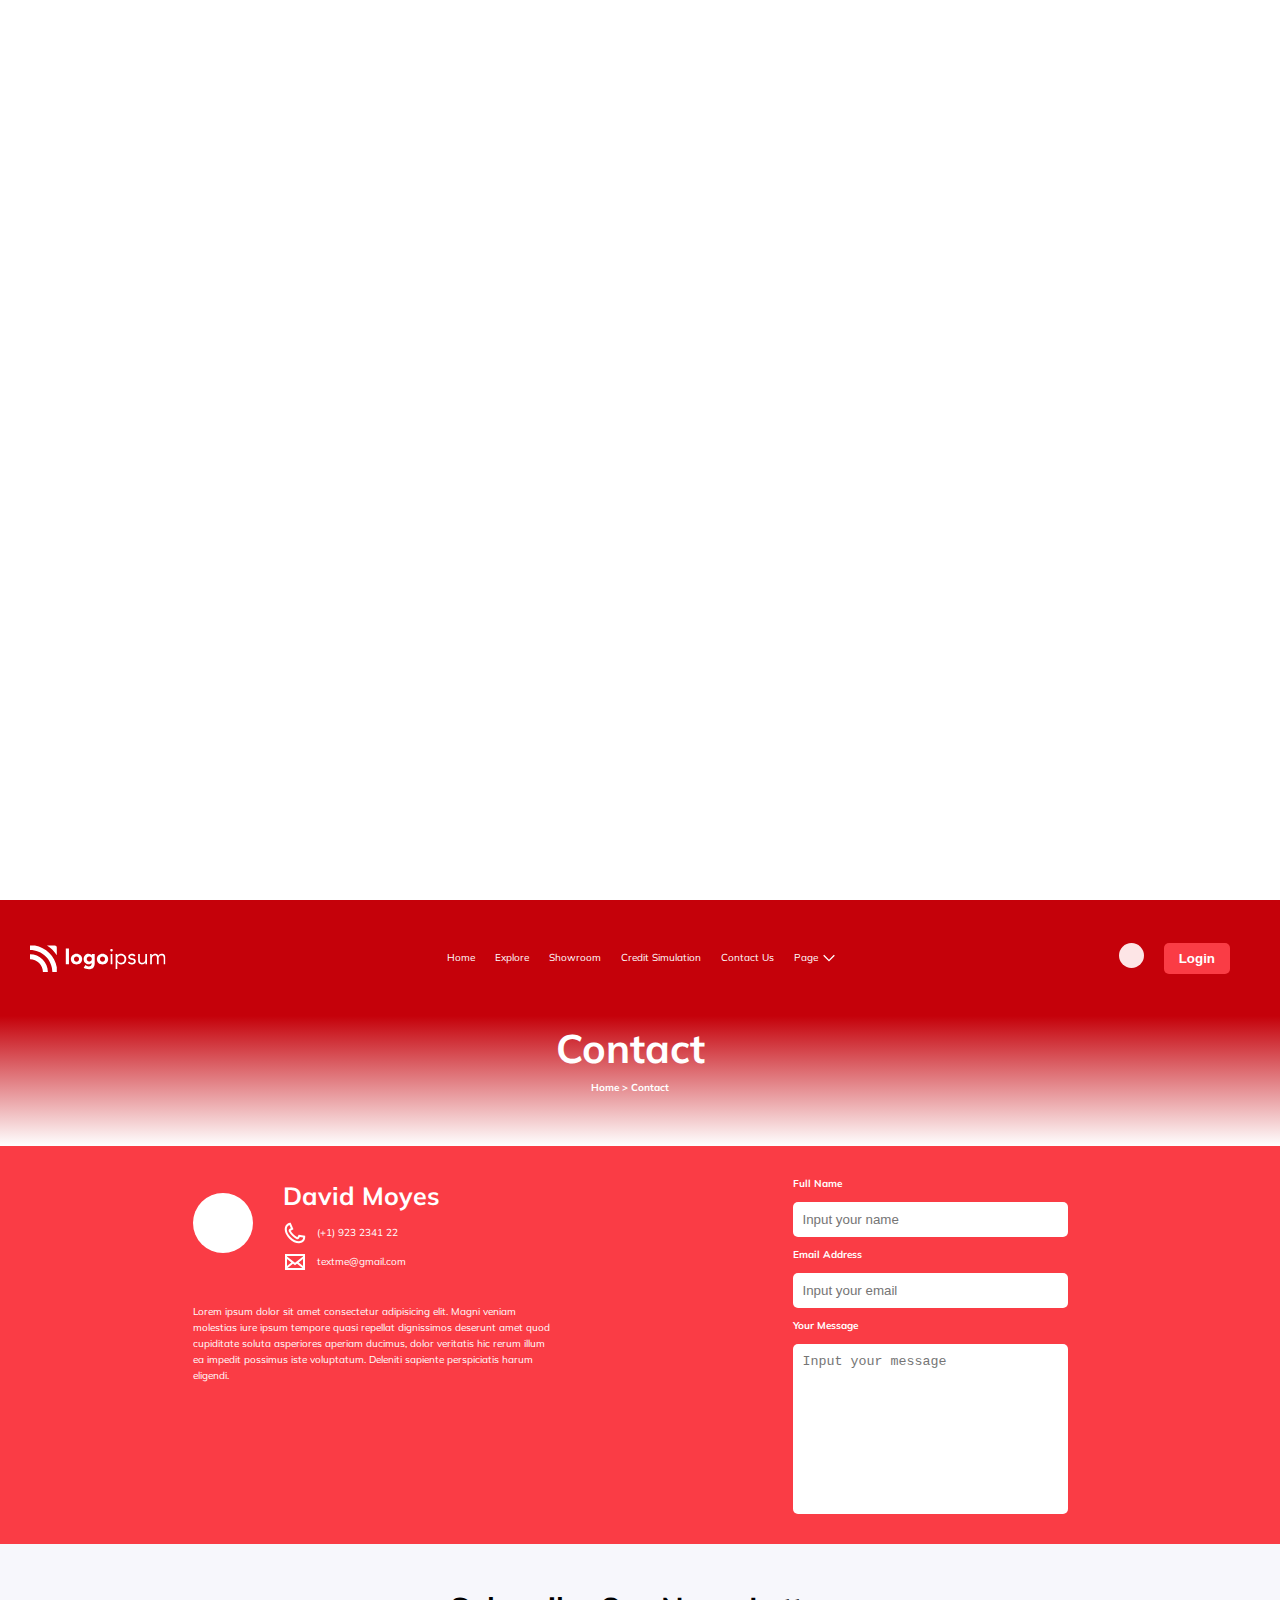
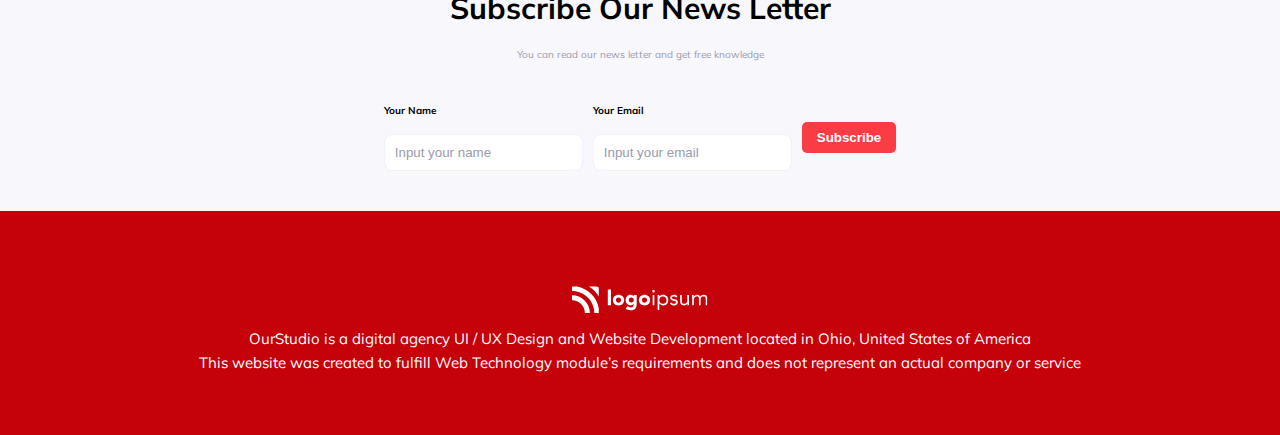
<file: anvar/contact.html>
<!DOCTYPE html>
<html lang="en">
  <head>
    <meta charset="UTF-8" />
    <meta http-equiv="X-UA-Compatible" content="IE=edge" />
    <meta name="viewport" content="width=device-width, initial-scale=1.0" />
    <title>Car`s Landing Page</title>
    <link rel="stylesheet" href="style.css" />
    <script src="script.js" defer></script>
  </head>
  <body>
    <!-- Loader -->
    <div class="loader">
      <span></span>
      <span></span>
      <span></span>
    </div>
    <!-- Header -->
    <header>
      <div class="container">
        <div class="header">
          <img src="./assets/logo.svg" alt="Logo" class="header-logo" />
          <nav class="header-nav">
            <ul>
              <li class="header-navlink">
                <a href="index.html"> Home </a>
              </li>
              <li class="header-navlink">
                <a href="explore.html"> Explore </a>
              </li>
              <li class="header-navlink">
                <a href="showroom.html"> Showroom </a>
              </li>
              <li class="header-navlink">
                <a href="credit.html"> Credit Simulation </a>
              </li>
              <li class="header-navlink">
                <a href="contact.html"> Contact Us </a>
              </li>
              <li class="header-navlink">
                Page <img src="./assets/arrow-down.svg" alt="Arrow Down" />
              </li>
            </ul>
          </nav>
          <div class="header-login">
            <div class="header-userphoto"></div>
            <a href="login.html"> <button class="btn">Login</button> </a>
            <a
              href="javascript:void(0);"
              class="icon-burger"
              onclick="myFunction()"
            >
              ☰
            </a>
          </div>
        </div>
        <div id="myLinks">
          <a href="index.html"> Home </a>

          <a href="explore.html"> Explore </a>

          <a href="showroom.html"> Showroom </a>

          <a href="credit.html"> Credit Simulation </a>

          <a href="contact.html"> Contact Us </a>
        </div>
      </div>
    </header>
    <!-- End Header -->

    <!-- Main -->
    <main class="main">
      <!-- Showcase -->
      <div class="showcase">
        <div class="container center">
          <h2 class="showcase-text">Contact</h2>
          <h4>Home > Contact</h4>
        </div>
      </div>
      <!-- End Showcase -->

      <!-- Contact -->
      <div class="contact">
        <div class="container">
          <div class="contact-data">
            <div class="contact-top">
              <div class="contact-img"></div>
              <div class="contact-info">
                <h4 class="contact-name">David Moyes</h4>
                <p class="contact-role"></p>
                <p class="contact-url">
                  <img src="./assets/phone.svg" alt="Phone Icon" />
                  (+1) 923 2341 22
                </p>
                <p class="contact-url">
                  <img src="./assets/mail.svg" alt="Mail icon" />
                  textme@gmail.com
                </p>
              </div>
            </div>
            <div class="contact-text">
              <p>
                Lorem ipsum dolor sit amet consectetur adipisicing elit. Magni
                veniam molestias iure ipsum tempore quasi repellat dignissimos
                deserunt amet quod cupiditate soluta asperiores aperiam ducimus,
                dolor veritatis hic rerum illum ea impedit possimus iste
                voluptatum. Deleniti sapiente perspiciatis harum eligendi.
              </p>
            </div>
          </div>
          <form class="contact-form">
            <div class="contact-input">
              <label for="name">Full Name</label>
              <input
                type="text"
                name="name"
                id="name"
                placeholder="Input your name"
              />
            </div>
            <div class="contact-input">
              <label for="email">Email Address</label>
              <input
                type="email"
                name="email"
                id="email"
                placeholder="Input your email"
              />
            </div>
            <div class="contact-input">
              <label for="message">Your Message</label>
              <textarea
                name="message"
                id="message"
                cols="30"
                rows="10"
                placeholder="Input your message"
              ></textarea>
            </div>
          </form>
        </div>
      </div>
      <!-- End Contact -->

      <!-- CTA -->
      <div class="cta">
        <div class="container">
          <h3 class="cta-heading">Subscribe Our News Letter</h3>
          <p class="cta-subtext">
            You can read our news letter and get free knowledge
          </p>
          <form class="cta-form">
            <div class="cta-input">
              <label for="name">Your Name</label>
              <input type="text" placeholder="Input your name" />
            </div>
            <div class="cta-input">
              <label for="name">Your Email</label>
              <input type="email" placeholder="Input your email" />
            </div>
            <button class="btn">Subscribe</button>
          </form>
        </div>
      </div>
      <!-- END CTA -->
    </main>
    <!-- End Main -->

    <!-- Footer -->
    <footer class="footer">
      <div class="container">
        <div class="footer-box">
          <img src="./assets/logo.svg" alt="Logo" />
          <p>
            OurStudio is a digital agency UI / UX Design and Website Development
            located in Ohio, United States of America
          </p>
          <p class="copyright">
            This website was created to fulfill Web Technology module’s
            requirements and does not represent an actual company or service
          </p>
        </div>
      </div>
    </footer>
    <!-- End Footer -->
  </body>
</html>
</file>
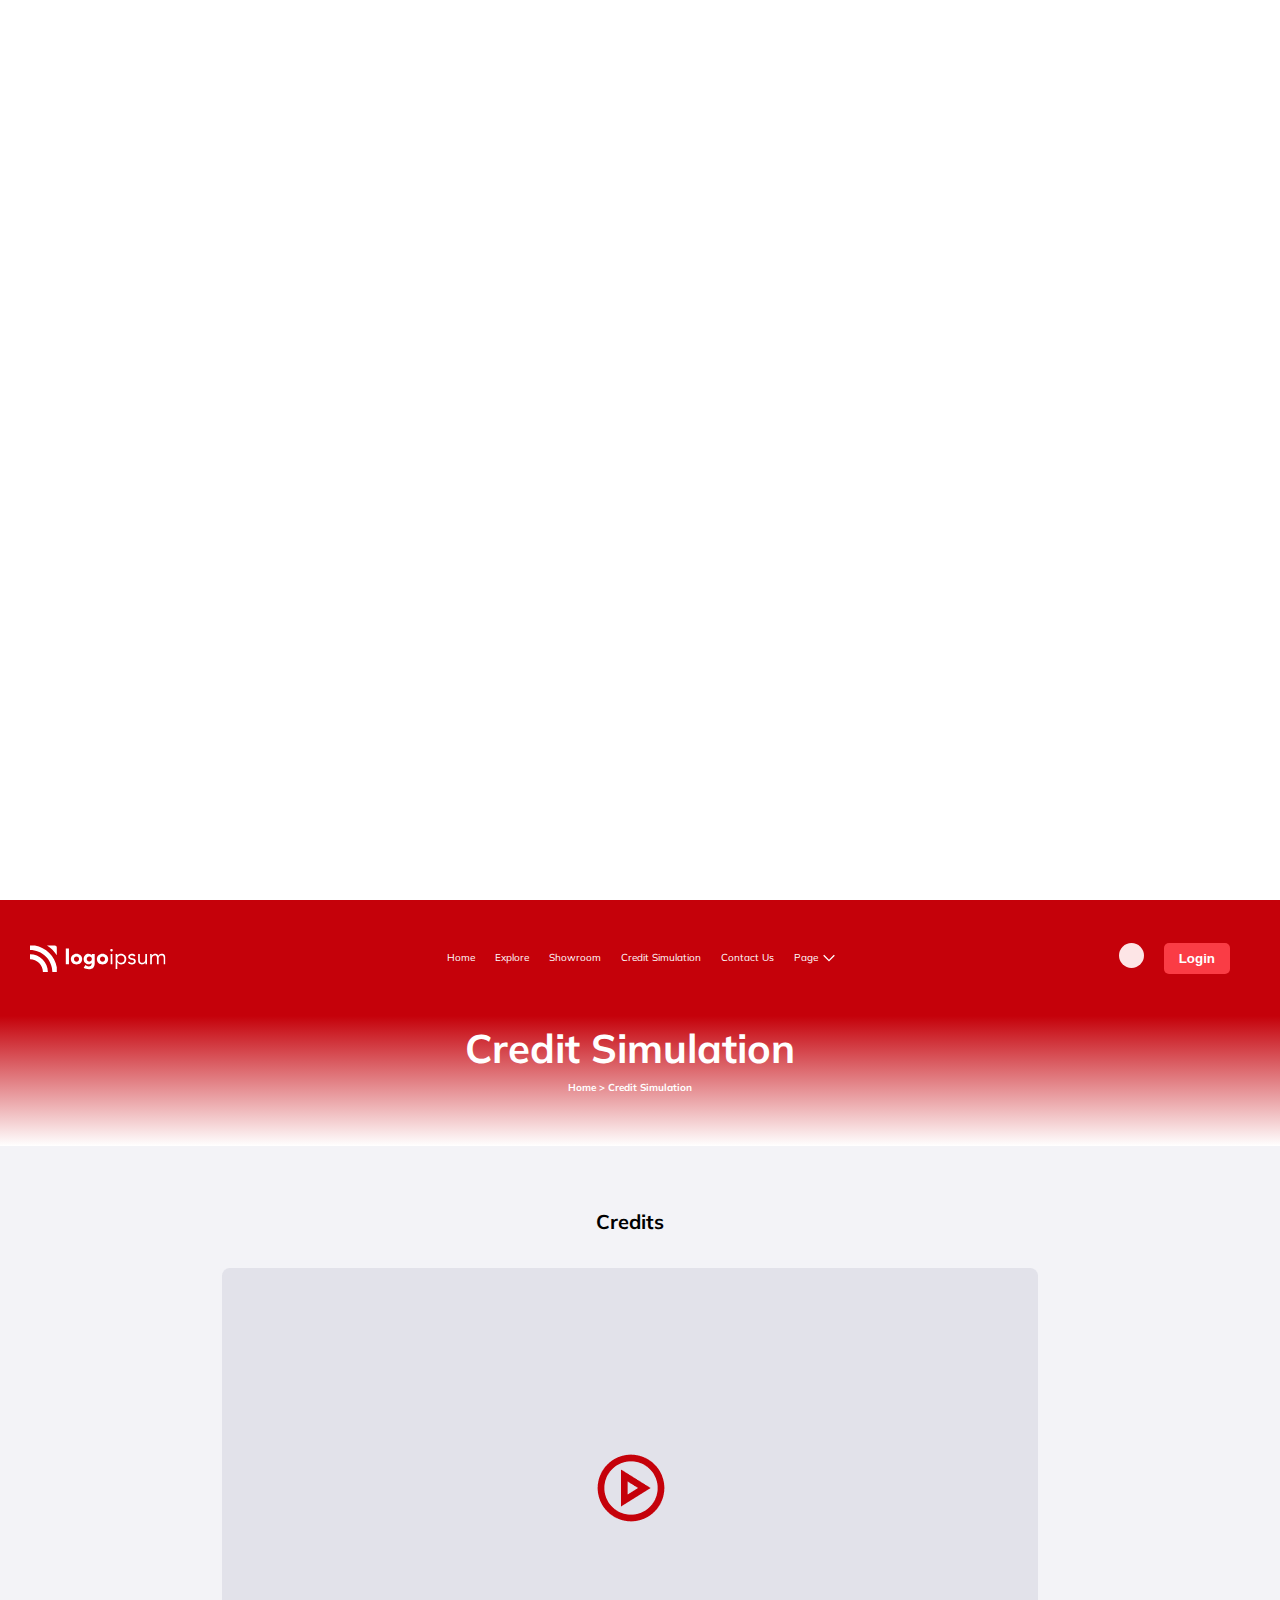
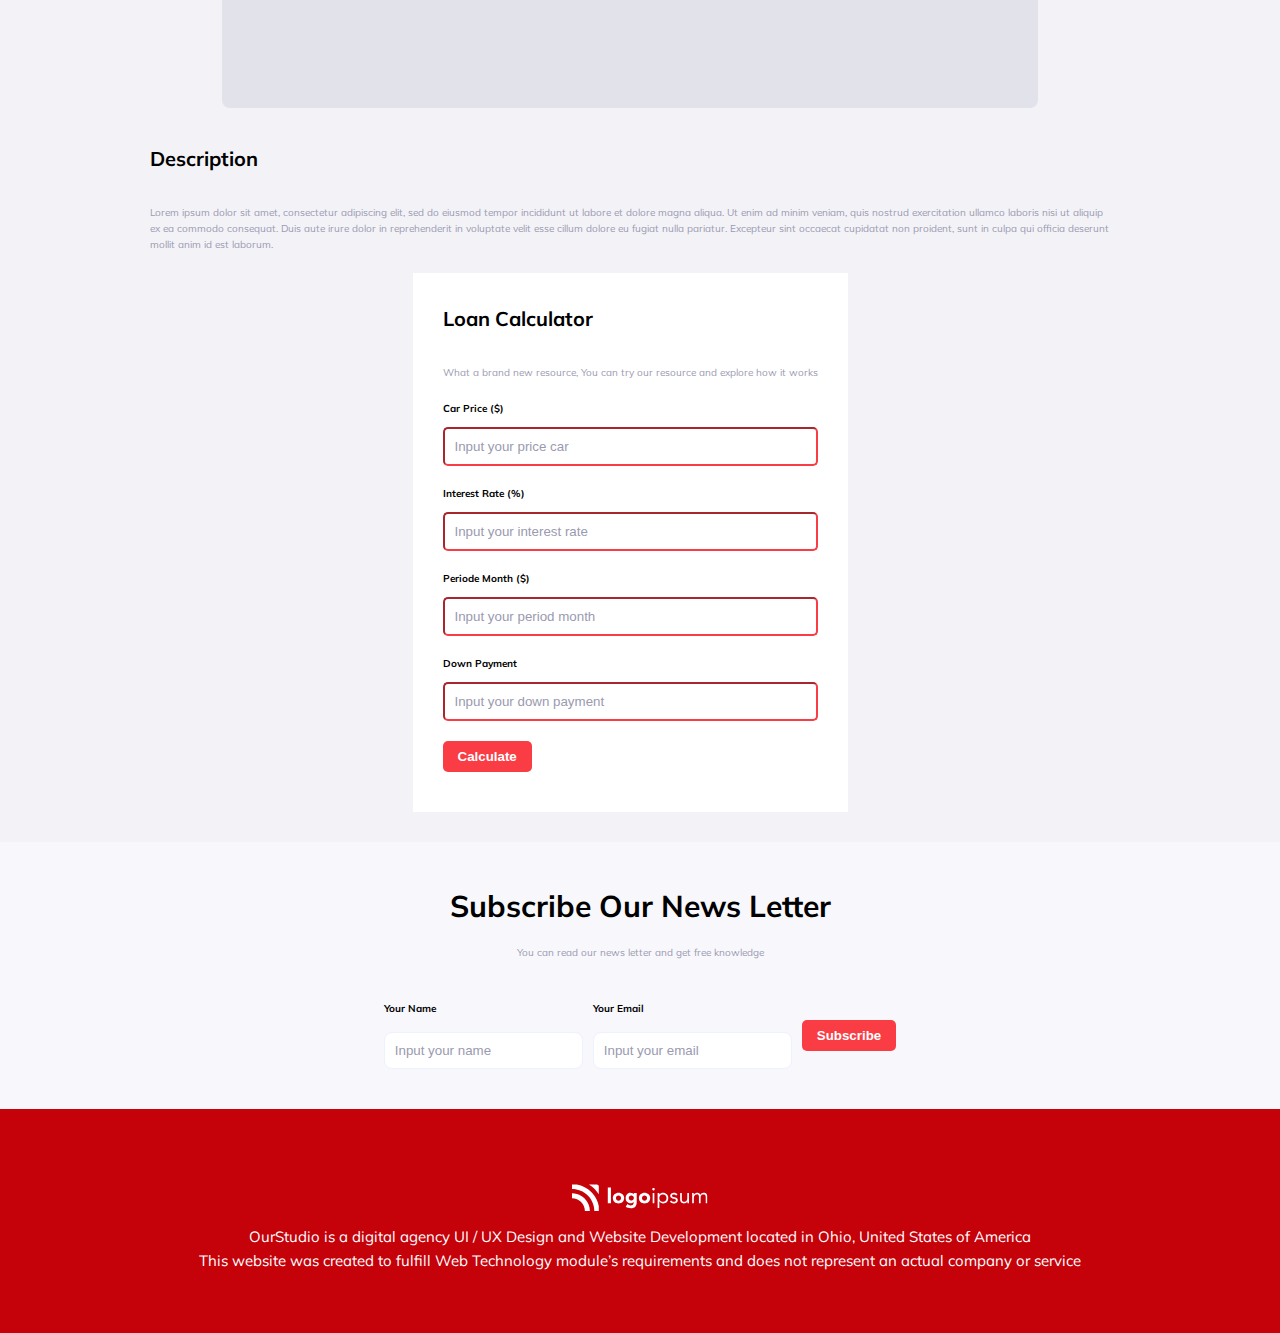
<file: anvar/credit.html>
<!DOCTYPE html>
<html lang="en">
  <head>
    <meta charset="UTF-8" />
    <meta http-equiv="X-UA-Compatible" content="IE=edge" />
    <meta name="viewport" content="width=device-width, initial-scale=1.0" />
    <title>Car`s Landing Page</title>
    <link rel="stylesheet" href="style.css" />
    <script src="script.js" defer></script>
  </head>
  <body>
    <!-- Loader -->
    <div class="loader">
      <span></span>
      <span></span>
      <span></span>
    </div>
    <!-- Header -->
    <header>
      <div class="container">
        <div class="header">
          <img src="./assets/logo.svg" alt="Logo" class="header-logo" />
          <nav class="header-nav">
            <ul>
              <li class="header-navlink">
                <a href="index.html"> Home </a>
              </li>
              <li class="header-navlink">
                <a href="explore.html"> Explore </a>
              </li>
              <li class="header-navlink">
                <a href="showroom.html"> Showroom </a>
              </li>
              <li class="header-navlink">
                <a href="credit.html"> Credit Simulation </a>
              </li>
              <li class="header-navlink">
                <a href="contact.html"> Contact Us </a>
              </li>
              <li class="header-navlink">
                Page <img src="./assets/arrow-down.svg" alt="Arrow Down" />
              </li>
            </ul>
          </nav>
          <div class="header-login">
            <div class="header-userphoto"></div>
            <a href="login.html"> <button class="btn">Login</button> </a>
            <a
              href="javascript:void(0);"
              class="icon-burger"
              onclick="myFunction()"
            >
              ☰
            </a>
          </div>
        </div>
        <div id="myLinks">
          <a href="index.html"> Home </a>

          <a href="explore.html"> Explore </a>

          <a href="showroom.html"> Showroom </a>

          <a href="credit.html"> Credit Simulation </a>

          <a href="contact.html"> Contact Us </a>
        </div>
      </div>
    </header>
    <!-- End Header -->

    <!-- Main -->
    <main class="main">
      <!-- Showcase -->
      <div class="showcase">
        <div class="container center">
          <h2 class="showcase-text">Credit Simulation</h2>
          <h4>Home > Credit Simulation</h4>
        </div>
      </div>
      <!-- End Showcase -->

      <!-- Credit -->
      <div class="credit">
        <div class="container">
          <div class="credit-heading">Credits</div>
          <a class="credit-img" href="https://youtube.com">
            <img src="./assets/video.png" alt="Video Placeholder" />
          </a>
          <div class="credit-text">
            <h3 class="credit-heading">Description</h3>
            <p>
              Lorem ipsum dolor sit amet, consectetur adipiscing elit, sed do
              eiusmod tempor incididunt ut labore et dolore magna aliqua. Ut
              enim ad minim veniam, quis nostrud exercitation ullamco laboris
              nisi ut aliquip ex ea commodo consequat. Duis aute irure dolor in
              reprehenderit in voluptate velit esse cillum dolore eu fugiat
              nulla pariatur. Excepteur sint occaecat cupidatat non proident,
              sunt in culpa qui officia deserunt mollit anim id est laborum.
            </p>
          </div>
          <form class="credit-form">
            <h3 class="credit-heading">Loan Calculator</h3>
            <p>
              What a brand new resource, You can try our resource and explore
              how it works
            </p>
            <div class="credit-input">
              <label for="price">Car Price ($)</label>
              <input
                type="number"
                required
                id="price"
                placeholder="Input your price car"
              />
            </div>
            <div class="credit-input">
              <label for="price">Interest Rate (%)</label>
              <input
                type="number"
                required
                id="interest"
                placeholder="Input your interest rate"
              />
            </div>
            <div class="credit-input">
              <label for="price">Periode Month ($)</label>
              <input
                type="number"
                required
                id="month"
                placeholder="Input your period month"
              />
            </div>
            <div class="credit-input">
              <label for="price">Down Payment</label>
              <input
                type="number"
                required
                id="payment"
                placeholder="Input your down payment"
              />
            </div>
            <button class="btn calc">Calculate</button>
          </form>
        </div>
      </div>
      <!-- End Credit -->

      <!-- CTA -->
      <div class="cta">
        <div class="container">
          <h3 class="cta-heading">Subscribe Our News Letter</h3>
          <p class="cta-subtext">
            You can read our news letter and get free knowledge
          </p>
          <form class="cta-form">
            <div class="cta-input">
              <label for="name">Your Name</label>
              <input type="text" placeholder="Input your name" />
            </div>
            <div class="cta-input">
              <label for="name">Your Email</label>
              <input type="email" placeholder="Input your email" />
            </div>
            <button class="btn">Subscribe</button>
          </form>
        </div>
      </div>
      <!-- END CTA -->
    </main>
    <!-- End Main -->

    <!-- Footer -->
    <footer class="footer">
      <div class="container">
        <div class="footer-box">
          <img src="./assets/logo.svg" alt="Logo" />
          <p>
            OurStudio is a digital agency UI / UX Design and Website Development
            located in Ohio, United States of America
          </p>
          <p class="copyright">
            This website was created to fulfill Web Technology module’s
            requirements and does not represent an actual company or service
          </p>
        </div>
      </div>
    </footer>
    <!-- End Footer -->
    <script src="credit.js"></script>
  </body>
</html>
</file>
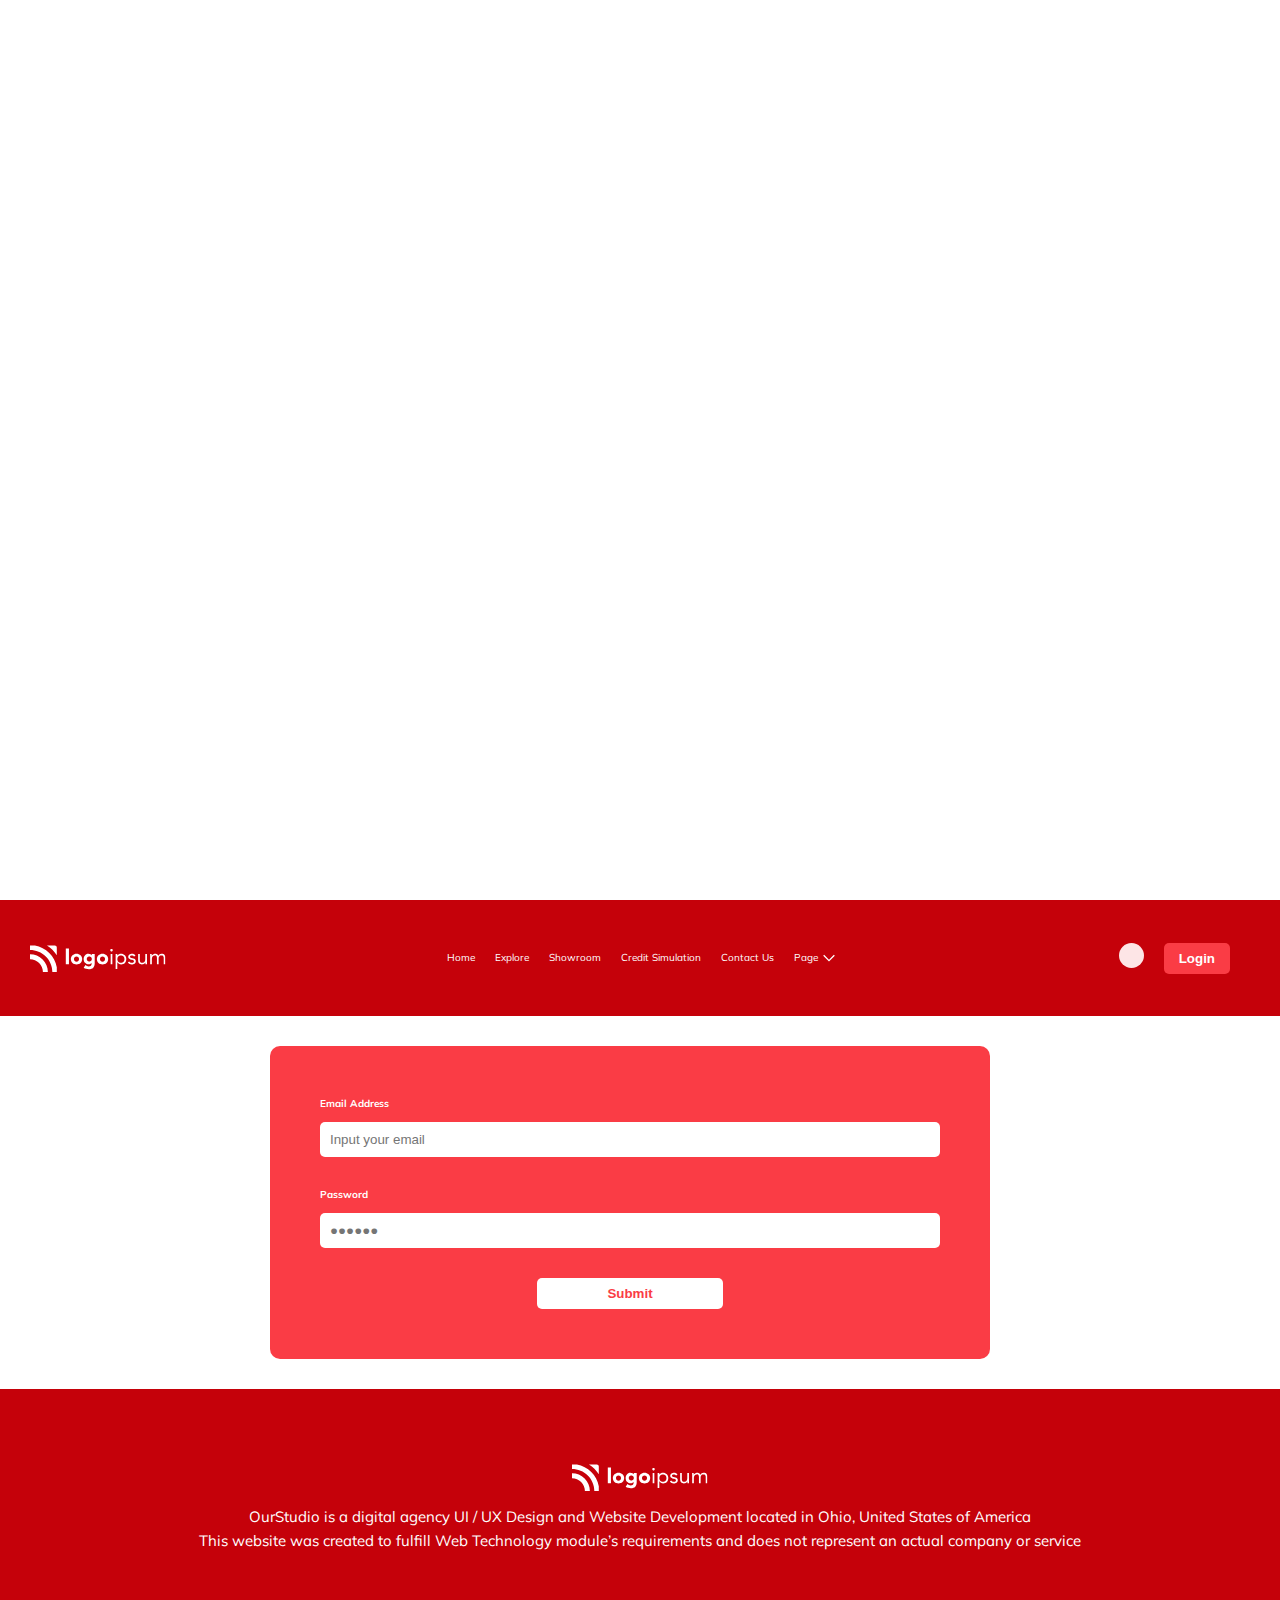
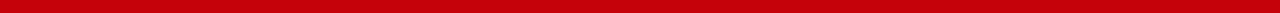
<file: anvar/login.html>
<!DOCTYPE html>
<html lang="en">
  <head>
    <meta charset="UTF-8" />
    <meta http-equiv="X-UA-Compatible" content="IE=edge" />
    <meta name="viewport" content="width=device-width, initial-scale=1.0" />
    <title>Car`s Landing Page</title>
    <link rel="stylesheet" href="style.css" />
    <script src="script.js" defer></script>
  </head>
  <body>
    <!-- Loader -->
    <div class="loader">
      <span></span>
      <span></span>
      <span></span>
    </div>
    <!-- Header -->
    <header>
      <div class="container">
        <div class="header">
          <img src="./assets/logo.svg" alt="Logo" class="header-logo" />
          <nav class="header-nav">
            <ul>
              <li class="header-navlink">
                <a href="index.html"> Home </a>
              </li>
              <li class="header-navlink">
                <a href="explore.html"> Explore </a>
              </li>
              <li class="header-navlink">
                <a href="showroom.html"> Showroom </a>
              </li>
              <li class="header-navlink">
                <a href="credit.html"> Credit Simulation </a>
              </li>
              <li class="header-navlink">
                <a href="contact.html"> Contact Us </a>
              </li>
              <li class="header-navlink">
                Page <img src="./assets/arrow-down.svg" alt="Arrow Down" />
              </li>
            </ul>
          </nav>
          <div class="header-login">
            <div class="header-userphoto"></div>
            <a href="login.html"> <button class="btn">Login</button> </a>
            <a
              href="javascript:void(0);"
              class="icon-burger"
              onclick="myFunction()"
            >
              ☰
            </a>
          </div>
        </div>
        <div id="myLinks">
          <a href="index.html"> Home </a>

          <a href="explore.html"> Explore </a>

          <a href="showroom.html"> Showroom </a>

          <a href="credit.html"> Credit Simulation </a>

          <a href="contact.html"> Contact Us </a>
        </div>
      </div>
    </header>
    <!-- End Header -->

    <!-- Main -->
    <main class="main">
      <!-- Login -->
      <div class="login">
        <div class="container">
          <form class="login-form">
            <div class="login-input">
              <label for="email">Email Address</label>
              <input
                type="email"
                name="email"
                id="email"
                placeholder="Input your email"
                required
              />
            </div>
            <div class="login-input">
              <label for="message">Password</label>
              <input
                type="password"
                placeholder="●●●●●●"
                minlength="6"
                required
              />
            </div>
            <button class="btn login-btn">Submit</button>
          </form>
        </div>
      </div>
      <!-- End Login -->
    </main>
    <!-- End Main -->

    <!-- Footer -->
    <footer class="footer">
      <div class="container">
        <div class="footer-box">
          <img src="./assets/logo.svg" alt="Logo" />
          <p>
            OurStudio is a digital agency UI / UX Design and Website Development
            located in Ohio, United States of America
          </p>
          <p class="copyright">
            This website was created to fulfill Web Technology module’s
            requirements and does not represent an actual company or service
          </p>
        </div>
      </div>
    </footer>
    <!-- End Footer -->
  </body>
</html>
</file>
<file: anvar/style.css>
/* Font */
@import url("https://fonts.googleapis.com/css2?family=Mulish:wght@300;400;500;600;700;800;900&display=swap");

/* General Styles */
:root {
  --base-white: #fff;
  --base-black: #000;
  --title: #11142d;
  --body-1: #92929d;
  --body-2: #9a9ab0;
  --link: #fa3c45;
  --primary-color: #c5010a;
}

::selection {
  background-color: var(--primary-color);
  color: var(--base-white);
}

*,
*::before,
*::after {
  margin: 0;
  padding: 0;
  -webkit-box-sizing: inherit;
  box-sizing: inherit;
}

html {
  /* 16px = 1 rem */
  font-size: 100%;
  -webkit-box-sizing: border-box;
  box-sizing: border-box;
}

body {
  line-height: 1.6;
  font-weight: 400;
  font-family: "Mulish", sans-serif;
  color: var(--base-white);
  display: -webkit-box;
  display: -ms-flexbox;
  display: flex;
  -webkit-box-orient: vertical;
  -webkit-box-direction: normal;
  -ms-flex-direction: column;
  flex-direction: column;
  overflow-x: hidden;
  overflow-y: hidden;
}

.container {
  /* 1200 */
  max-width: 1200px;
  margin: 0 auto;
}
.btn {
  border-radius: 0.5rem;
  background-color: var(--link);
  padding: 0.8rem 1.5rem;
  border: none;
  color: var(--base-white);
  font-weight: bold;
  cursor: pointer;
  transition: all 0.2s;
}
.btn:hover {
  /* transform: translateY(-0.1rem); */
  transform: scale(1.01);
  filter: brightness(110%);
}

/* ////////////////////////////////////////////////// */
/* Header */
header {
  background-color: var(--primary-color);
  padding: 3rem 0;
}

.header {
  display: flex;
  justify-content: space-between;
  align-items: center;
  position: relative;
}
#myLinks {
  display: none;
}
#myLinks a {
  margin: 0 auto;
  color: white;
  padding: 14px 16px;
  text-decoration: none;
  font-size: 1rem;
  display: block;
}
.icon-burger {
  background: var(--link);
  display: none;
  color: var(--base-white);
  border-radius: 50%;
  font-size: 1.5rem;
  width: 3rem;
  height: 3rem;
  align-items: center;
  justify-content: center;
  text-decoration: none;
  margin-left: 1rem;
}

.header-nav ul {
  display: flex;
  align-items: center;
}
.header-navlink {
  list-style: none;
}
.header-navlink a {
  color: var(--base-white);
  text-decoration: none;
}
.header-navlink:not(:last-child) {
  margin-right: 2rem;
}
.header-navlink:last-child {
  display: flex;
  align-items: center;
}
.header-navlink:last-child img {
  margin-left: 0.3rem;
}
.header-login {
  display: flex;
}
.header-userphoto {
  width: 2.5rem;
  height: 2.5rem;
  background-color: #fde5e6;
  margin-right: 2rem;
  border-radius: 50%;
}

#showcase-photo-2 {
  display: none;
}
#showcase-photo-3 {
  display: none;
}
/* ////////////////////////////////////////////////// */

/* ////////////////////////////////////////////////// */
/* Main */
.main {
  color: var(--base-black);
  background-color: #f7f7fc;
}
/* Showcase */
.showcase {
  background: var(--primary-color);
  background: -webkit-linear-gradient(to top, #ffffff, var(--primary-color));
  background: linear-gradient(to top, #ffffff, var(--primary-color));
  color: var(--base-white);
  padding-bottom: 5rem;
}
.showcase .container {
  display: flex;
  justify-content: space-between;
  align-items: center;
}
.showcase .center {
  flex-direction: column;
  justify-content: center;
}
.showcase-left {
  display: flex;
  flex-direction: column;
}
.showcase-name {
  letter-spacing: 0.005em;
  font-size: 1.5rem;
  line-height: 120%;
  margin-bottom: 1rem;
}
.showcase-left h3 {
  font-weight: bold;
  font-size: 3.8rem;
  line-height: 120%;
  margin-bottom: 3rem;
}
.showcase-details {
  display: flex;
  align-items: center;
  margin-bottom: 9rem;
}

.detail {
  display: flex;
  flex-direction: column;

  align-items: flex-start;
  font-weight: bold2;
}
.detail span {
  color: var(--primary-color);
}
.detail:not(:last-child) {
  margin-right: 3rem;
}
.showcase-left .btn {
  width: 40%;
}
.showcase-right {
  display: flex;
  align-items: center;
}
.showcase-right img {
  width: 30rem;
  height: 30rem;
  border-radius: 1rem;
}
.dots {
  display: flex;
  flex-direction: column;
  margin-left: 3rem;
  align-items: center;
  justify-content: center;
}
.dots li {
  list-style: none;
  width: 1rem;
  height: 1rem;
  border-radius: 50%;
  background-color: var(--base-white);
}
.dots li.active {
  background-color: var(--link);
  width: 1.3rem;
  height: 1.3rem;
}
.dots li:not(:last-child) {
  margin-bottom: 0.7rem;
}
/* ////////////////////////////////////////////////// */

/* ////////////////////////////////////////////////// */
/* Filter */
.filter {
  background-color: var(--base-white);
  padding: 3rem 0;
}
.filter .container {
  display: flex;
  justify-content: space-around;
  align-items: center;
}
.dropdown {
  border: 1px solid #9a9ab0;
  box-sizing: border-box;
  border-radius: 0.5rem;
  padding: 0.8rem 0;
  width: 16.75rem;
  font-weight: bold;
}
/* ////////////////////////////////////////////////// */

/* ////////////////////////////////////////////////// */
/* About */
.about {
  margin: 15rem 0;
}
.about .container {
  display: flex;
  justify-content: center;
  align-items: center;
}
.about img {
  width: 27.5rem;
  height: 26.25rem;
  object-fit: cover;
  border-radius: 0.1rem;
  margin-right: 3.5rem;
}
.about-text {
  width: 50%;
}
.about-text h3 {
  font-weight: bold;
  font-size: 3rem;
  line-height: 120%;
  letter-spacing: 0.005em;
  margin-bottom: 2rem;
}
.about-subtext {
  color: var(--body-2);
  font-size: 1rem;
  line-height: 120%;
  letter-spacing: 0.005em;
  margin-bottom: 4rem;
}
.about-achievements {
  display: flex;
  justify-content: space-between;
  align-items: center;
}
.about-achievements .about-achievement.active {
  color: var(--link);
}
.about-achievements p {
  font-weight: bold;
  font-size: 3rem;
  line-height: 120%;
  letter-spacing: 0.005em;
}
/* ////////////////////////////////////////////////// */

/* ////////////////////////////////////////////////// */
/* Reasons */
.reasons {
  background-color: var(--primary-color);
  color: var(--base-white);
}
.reasons .container {
  padding: 8.5rem 0;
  display: flex;
  justify-content: space-between;
  align-items: center;
}
.reasons-img {
  width: 27.5rem;
  height: 35.25rem;
  object-fit: cover;
  border-radius: 0.1rem;
}
.reasons-text {
  width: 50%;
}
.reasons-text h3 {
  font-weight: bold;
  font-size: 3rem;
  line-height: 120%;
  letter-spacing: 0.005em;
  margin-bottom: 2rem;
}
.icon {
  width: 2rem;
  height: 2rem;
  border-radius: 50%;
  background-color: var(--base-white);
  display: flex;
  justify-content: center;
  align-items: center;
}
.icon img {
  width: 1.5rem;
  height: 1.5rem;
}
.reason-text {
  margin-left: 1.5rem;
  width: 80%;
}
.reason-text p {
  font-size: 1.5rem;
  font-weight: bold;
}
.reason-text span {
  font-size: 1rem;
  font-weight: lighter;
}
.reasons-subtext {
  font-size: 1rem;
  line-height: 120%;
  letter-spacing: 0.005em;
  margin-bottom: 4rem;
}
.reasons-box {
  display: flex;
  flex-direction: column;
}
.reason {
  display: flex;
  align-items: center;
}
.reason:not(:last-child) {
  margin-bottom: 3.5rem;
}
/* ////////////////////////////////////////////////// */

/* ////////////////////////////////////////////////// */
/* Brands */
.brands {
  background-color: var(--base-white);
  padding: 4rem 0;
}

.brands .container {
  display: flex;
  flex-direction: column;
  justify-content: center;
  align-items: center;
}
.brands-heading {
  margin-bottom: 3rem;
  font-size: 1.5rem;
  font-weight: bold;
}
.brands-box {
  display: flex;
  align-items: center;
  flex-wrap: wrap;
}
.brands-box img {
  margin: 2rem;
}
/* ////////////////////////////////////////////////// */

/* ////////////////////////////////////////////////// */
.cta {
  padding: 4rem 0;
}
.cta .container {
  display: flex;
  justify-content: center;
  align-items: center;
  width: 50%;
  flex-direction: column;
}
.cta-heading {
  font-weight: bold;
  font-size: 3rem;
  margin-bottom: 1.5rem;
}
.cta-subtext {
  font-size: 1rem;
  color: var(--body-2);
  margin-bottom: 4rem;
}
.cta-form {
  display: flex;
  align-items: center;
  justify-content: center;
}
.cta-input {
  display: flex;
  flex-direction: column;
  margin-right: 1rem;
}
.cta-input label {
  text-align: left;
  font-size: 1rem;
  font-weight: bold;
  margin-bottom: 1.5rem;
}
.cta-input input {
  padding: 1rem;
  border: 1px solid #ecf2fe;
  border-radius: 8px;
}

.cta-input input::placeholder {
  color: var(--body-2);
}
/* ////////////////////////////////////////////////// */

/* EXPLORE */
/* ////////////////////////////////////////////////// */
.showcase-text {
  text-align: center;
  font-size: 4rem;
}
/* ////////////////////////////////////////////////// */

/* ////////////////////////////////////////////////// */
/* Search */
.search {
  background-color: var(--base-white);
}
.search .container {
  display: flex;
  flex-direction: column;
  justify-content: center;
  align-items: center;
}
.search-first,
.search-second {
  margin-top: 5rem;
  display: flex;
  flex-wrap: wrap;
  justify-content: center;
  align-items: center;
}
.search-first .dropdown {
  margin-bottom: 1rem;
}
.search .dropdown {
  margin: 1rem;
}
.search-input {
  margin-top: 8rem;
  display: flex;
  justify-content: space-between;
  width: 100%;
  padding-bottom: 4rem;
}
.search-inputform input {
  padding: 0.8rem 15rem 0.8rem 0;
  border: 1px solid #ecf2fe;
  border-radius: 8px;
  margin-right: 1rem;
}
.search-inputform input::placeholder {
  color: var(--body-2);
  padding-left: 1rem;
}
.search-btns {
  display: flex;
  color: var(--body-2);
  font-weight: bold;
  font-size: 1.2rem;
}
.search-btns span:not(:last-child) {
  margin-right: 1rem;
}
.search-btns .active {
  color: var(--link);
}
/* ////////////////////////////////////////////////// */

/* ////////////////////////////////////////////////// */
/* Cards */
.cards {
  margin-top: 3rem;
}
.cards .container {
  display: flex;
  justify-content: space-between;
  align-items: center;
  flex-direction: column;
}
.card-box {
  display: flex;
  margin-top: 3rem;
}
.cards-heading {
  font-size: 3rem;
  font-weight: bold;
}
.cards-content {
  width: 70%;
}
.cards-banner {
  width: 30%;
}
.cards-result-text {
  font-size: 1rem;
  color: var(--body-2);
  font-weight: lighter;
}
.card-img {
  height: 12.5rem;
  width: 18.75rem;
  object-fit: cover;
  margin-right: 2rem;
}
.card {
  margin-top: 4.5rem;
  display: flex;
  justify-content: flex-start;
  border-bottom: 1px solid rgba(0, 0, 0, 0.2);
  padding-bottom: 3rem;
  width: 75%;
}
.card-name {
  color: var(--link);
  font-weight: bold;
  font-size: 0.8rem;
}
.card-model {
  font-weight: bold;
  font-size: 1.5rem;
}
.card-descbox {
  display: flex;
}
.card-desc:not(:last-child) {
  margin-right: 3rem;
}
.card-desc span {
  color: var(--body-2);
  font-weight: bold;
  font-size: 0.7rem;
}
.card-desc p {
  font-weight: bold;
  font-size: 1rem;
}
.card-price {
  display: flex;
  justify-content: space-between;
  margin-top: 2.8rem;
}
.card-price p {
  color: var(--link);
  font-weight: bold;
  font-size: 2rem;
}

.banner-sort {
  align-items: center;
  display: flex;
  justify-content: center;
}
.banner-sort *:not(:last-child) {
  margin-right: 1rem;
}
.banner-card {
  width: 20rem;
  margin-top: 3rem;
}
/* ////////////////////////////////////////////////// */

/* ////////////////////////////////////////////////// */
/* Car.html */
.car {
  padding: 3rem 0;
  background-color: var(--base-white);
}
.car .container {
  display: flex;
  justify-content: center;
  align-items: flex-start;
  flex-direction: column;
}
.car-heading {
  font-weight: 700;
  font-size: 2.5rem;
  text-align: left;
  margin-bottom: 3rem;
}
.car-imgs {
  display: flex;
  flex-direction: column;
  justify-content: center;
  align-items: center;
  margin: 0 auto;
}
.car-main-img {
  height: 35rem;
  width: 62rem;
  object-fit: cover;
  filter: blur(0.1rem);
  transition: all 0.3s ease-out;
  margin-bottom: 1.5rem;
}
.car-main-img:hover {
  filter: blur(0);
  transform: scale(1.01);
}
.car-imagebox {
  display: flex;
  justify-content: space-between;
}
.car-imagebox img {
  width: 20rem;
  height: 20rem;
  object-fit: cover;
  filter: blur(0.2rem);
  transition: all 0.3s ease-out;
  overflow: hidden;
}
.car-imagebox img:hover {
  filter: blur(0);
  transform: scale(1.01);
}
.car-imagebox img:not(:last-child) {
  margin-right: 1rem;
}
.car-desc {
  margin: 3rem 0;
}
.car-desc h4 {
  font-size: 2rem;
  font-weight: 700;
}
.car-desc p {
  color: var(--body-2);
  font-size: 1rem;
}
.iframe {
  margin: 0 auto;
  width: 40rem;
}

/* Specification */
.car-spec h3,
.car-features h3,
.car-recommends h3 {
  font-size: 2rem;
  font-weight: bold;
  margin: 3rem 0;
}
.feature-box,
.spec-box {
  display: flex;
  justify-content: space-between;
}
.spec,
.feature {
  display: flex;
  width: 22rem;
  border-bottom: 0.1rem solid rgba(0, 0, 0, 0.1);
}

.spec:not(:last-child),
.feature:not(:last-child) {
  margin-right: 4rem;
}
.spec > *:not(:first-child),
.feature > *:not(:first-child) {
  margin: 1.5rem;
}

/* Recommendation */
.car-recommends {
  margin: 3rem 0;
}
.recommends-box {
  display: flex;
  flex-wrap: wrap;
  justify-content: space-between;
}
.car-card {
  width: 15rem;
  height: 20rem;
  position: relative;
  background: linear-gradient(180deg, rgba(255, 255, 255, 0) 0%, #000000 100%);
  border-radius: 6px;
  margin: 1rem;
  overflow: hidden;
}
.car-card img {
  position: absolute;
  border-radius: 6px;
  opacity: 0.5;
  width: 100%;
  height: 100%;
  transition: transform 0.4s;
  object-fit: cover;
}
.car-card img:hover {
  transform: scale(1.1);
}
.car-card-new {
  background: #f6f7fb;
  border-radius: 6px;
  color: var(--link);
  position: absolute;
  top: 1rem;
  left: 1rem;
  padding: 0.2rem;
  font-weight: bold;
}
.car-card-text {
  left: 28%;
  position: absolute;
  color: var(--base-white);
  bottom: 1rem;
  text-align: center;
}
.car-card-text h4 {
  font-weight: bold;
  font-size: 1.5rem;
}
.car-card-text span {
  font-size: 1rem;
  font-weight: lighter;
}
.car-card-price {
  color: var(--link);
  font-size: 1.3rem;
  font-weight: bold;
}

/* ////////////////////////////////////////////////// */

/* ////////////////////////////////////////////////// */
/* Showroom */
.pagination {
  display: flex;
  justify-content: center;
  align-items: center;
  margin: 0 auto;
}
.pagination > *:not(:last-child) {
  margin-right: 2rem;
}
.pagination-active {
  background-color: var(--link);
  padding: 0 0.5rem;
  color: var(--base-white);
  border-radius: 0.2rem;
}
.pagination-arrow {
  color: var(--body-2);
}
/* ////////////////////////////////////////////////// */

/* ////////////////////////////////////////////////// */
/* Credit */
.credit {
  background-color: #e5e5e533;
  padding: 3rem 0;
}
.credit .container {
  display: flex;
  flex-direction: column;
  align-items: center;
}
.credit-heading {
  font-size: 2rem;
  font-weight: bold;
  margin: 3rem 0;
}
.credit-img {
  transition: all 0.5s;
  cursor: pointer;
}
.credit-img:hover {
  transform: translateY(-1rem);
  filter: brightness(90%);
}
.credit-text {
  width: 80%;
}
.credit-text p {
  color: var(--body-2);
}
.credit-form {
  background-color: var(--base-white);
  padding: 0 3rem 4rem 3rem;
  margin-top: 2rem;
}
.credit-form p {
  color: var(--body-2);
  margin-bottom: 2rem;
}
.credit-input {
  display: flex;
  flex-direction: column;
}
.credit-input label {
  font-weight: bold;
  margin-bottom: 1rem;
}
.credit-input input {
  border-color: var(--link);
  padding: 1rem;
  border-radius: 0.5rem;
}
.credit-input input::placeholder {
  color: var(--body-2);
}
.credit-input:not(:last-child) {
  margin-bottom: 2rem;
}
/* ////////////////////////////////////////////////// */

/* ////////////////////////////////////////////////// */
/* Contact */
.contact {
  padding: 3rem 0;
  background-color: var(--link);
  color: var(--base-white);
}
.contact .container {
  display: flex;
  justify-content: center;
}
.contact-data {
  display: flex;
  flex-direction: column;
  width: 50%;
}
.contact-top {
  display: flex;
  margin-bottom: 3rem;
  align-items: center;
}
.contact-top *:not(:last-child) {
  margin-bottom: 0.5rem;
}
.contact-img {
  width: 6rem;
  height: 6rem;
  background-color: var(--base-white);
  border-radius: 50%;
  margin-right: 3rem;
}
.contact-name {
  font-size: 2.5rem;
}
.contact-role {
  font-weight: lighter;
  font-size: 1.5rem;
}
.contact-url {
  display: flex;
  align-items: center;
}
.contact-url img {
  margin-right: 1rem;
}
.contact-text {
  width: 60%;
}
.contact-form {
  display: flex;
  flex-direction: column;
}
.contact-input {
  display: flex;
  flex-direction: column;
}
.contact-input:not(:last-child) {
  margin-bottom: 1rem;
}
.contact-input label {
  margin-bottom: 1rem;
  font-weight: bold;
}
.contact-input input,
.contact-input textarea {
  border-radius: 0.5rem;
  padding: 1rem;
  border: none;
  width: 100%2;
}
.contact-input textarea {
  resize: none;
}
/* ////////////////////////////////////////////////// */

/* ////////////////////////////////////////////////// */
/* Login */
.login {
  padding: 3rem 0;
  background-color: var(--base-white);
  color: var(--base-white);
}
.login .container {
  display: flex;
  justify-content: center;
  align-items: center;
  flex-direction: column;
}
.login-form {
  background-color: var(--link);
  padding: 5rem;
  width: 60%;
  border-radius: 1rem;
  display: flex;
  flex-direction: column;
}
.login-input {
  display: flex;
  flex-direction: column;
}
.login-input label {
  margin-bottom: 1rem;
  font-weight: bold;
}
.login-input input {
  padding: 1rem;
  border-radius: 0.5rem;
  border: none;
}
.login-input:not(:last-child) {
  margin-bottom: 3rem;
}
.login-btn {
  background-color: var(--base-white);
  color: var(--link);
  width: 30%;
  margin: 0 auto;
}

/* ////////////////////////////////////////////////// */

/* ////////////////////////////////////////////////// */
/* Footer */
.footer {
  background-color: var(--primary-color);
  padding: 6rem;
}
.footer .container {
  display: flex;
  align-items: flex-start;
  justify-content: center;
  flex-wrap: wrap;
  font-size: 0.8rem;
}
.footer-box {
  width: 100%;
  align-items: center;
  display: flex;
  flex-direction: column;
  font-size: 1.5rem;
  text-align: center;
}

/* Loader */
.loader {
  display: flex;
  justify-content: center;
  align-items: center;
  min-height: 100vh;
}

.loader > span {
  display: inline-block;
  background-color: var(--primary-color);
  width: 0px;
  height: 0px;
  border-radius: 50%;
  margin: 0 8px;
  transform: translate3d(0);
  animation: bounce 0.6s infinite alternate;
}

.loader > span:nth-child(2) {
  background-color: var(--link);
  animation-delay: 0.2s;
}

.loader > span:nth-child(3) {
  animation-delay: 0.4s;
}

@keyframes bounce {
  to {
    width: 16px;
    height: 16px;
    transform: translate3d(0, -16px, 0);
  }
}

/* ////////////////////////////////////////////////// */

/* ////////////////////////////////////////////////// */
/* Adaptives */
@media (max-width: 1400px) {
  html {
    font-size: 62.5%;
  }
  .container {
    margin: 0 3rem;
  }
  .cta .container {
    margin: 0 auto;
  }
}
@media (max-width: 960px) {
  .brands-box img {
    margin: 1rem;
  }
  .credit-img img {
    width: 50rem;
    margin: 0 auto;
  }
}
@media (max-width: 700px) {
  .btn {
    font-size: 1rem;
  }
  .header-nav {
    display: none;
  }
  .icon-burger {
    display: flex;
  }
  .showcase-right img {
    width: 20rem;
    height: 20rem;
  }
  .dots {
    display: none;
  }
  .about-achievements p {
    font-size: 1.5rem;
  }
  .reasons-img {
    width: 25rem;
    height: 25rem;
  }
  .reasons-text p {
    font-size: 1.2rem;
  }

  .reasons-text span {
    font-size: 0.8rem;
  }
  .brands img {
    width: 6rem;
  }
  .cta-heading {
    text-align: center;
  }
  .cta-form {
    display: flex;
    flex-direction: column;
    align-items: center;
    justify-content: center;
  }
  .cta-form .btn {
    margin-top: 3rem;
  }
  .footer-box {
    font-size: 1rem;
  }
  .search .container {
    display: flex;
    flex-direction: column;
    justify-content: center;
    align-items: center;
  }
  .car-main-img {
    height: 25rem;
    width: 40rem;
  }
  .car-imagebox img {
    width: 12.5rem;
    height: 15rem;
  }
  .car-spec h3,
  .car-features h3,
  .car-recommends h3 {
    font-size: 1.5rem;
  }
  .feature-box,
  .spec-box {
    flex-wrap: wrap;
  }
  .spec,
  .feature {
    width: 15rem;
  }

  .spec > *,
  .feature > * {
    margin: 1.5rem;
  }
}
@media (max-width: 500px) {
  html {
    font-size: 50%;
  }
  .showcase {
    padding-top: 3rem;
  }
  .showcase-left h3 {
    font-size: 3rem;
  }
  .showcase-details {
    margin-bottom: 3rem;
  }
  .filter .container {
    flex-direction: column;
  }
  .filter .container > *:not(:last-child) {
    margin-bottom: 3rem;
  }
  .about .container {
    flex-direction: column-reverse;
    justify-content: center;
  }
  .about img {
    margin: 0;
  }
  .about-text {
    margin-bottom: 3rem;
  }
  .reasons .container {
    flex-direction: column;
    justify-content: center;
  }
  .reasons img {
    margin: 0;
  }
  .reasons-text {
    margin-bottom: 3rem;
  }
  .search-input {
    flex-direction: column;
    align-items: center;
  }
  .search-btns {
    margin-top: 3rem;
  }
  .card-box {
    flex-direction: column;
  }
  .cards-content {
    width: 100%;
  }
  .cards-result-text {
    text-align: center;
  }
  .cards-banner {
    width: 100%;
    justify-content: center;
    align-items: center;
    display: flex;
    flex-direction: column;
  }
  .banner-sort {
    margin-top: 3rem;
  }
  .banner-card {
    margin: 1rem;
  }
  .credit-img img {
    width: 30rem;
  }
  .login-form {
    width: 80%;
  }
  .contact .container {
    flex-direction: column;
  }
  .contact-data {
    width: 100%;
    text-align: center;
    align-items: center;
    justify-content: center;
  }
  .contact-form {
    margin: 0 3rem;
  }
}
/* ////////////////////////////////////////////////// */ ;
</file>
